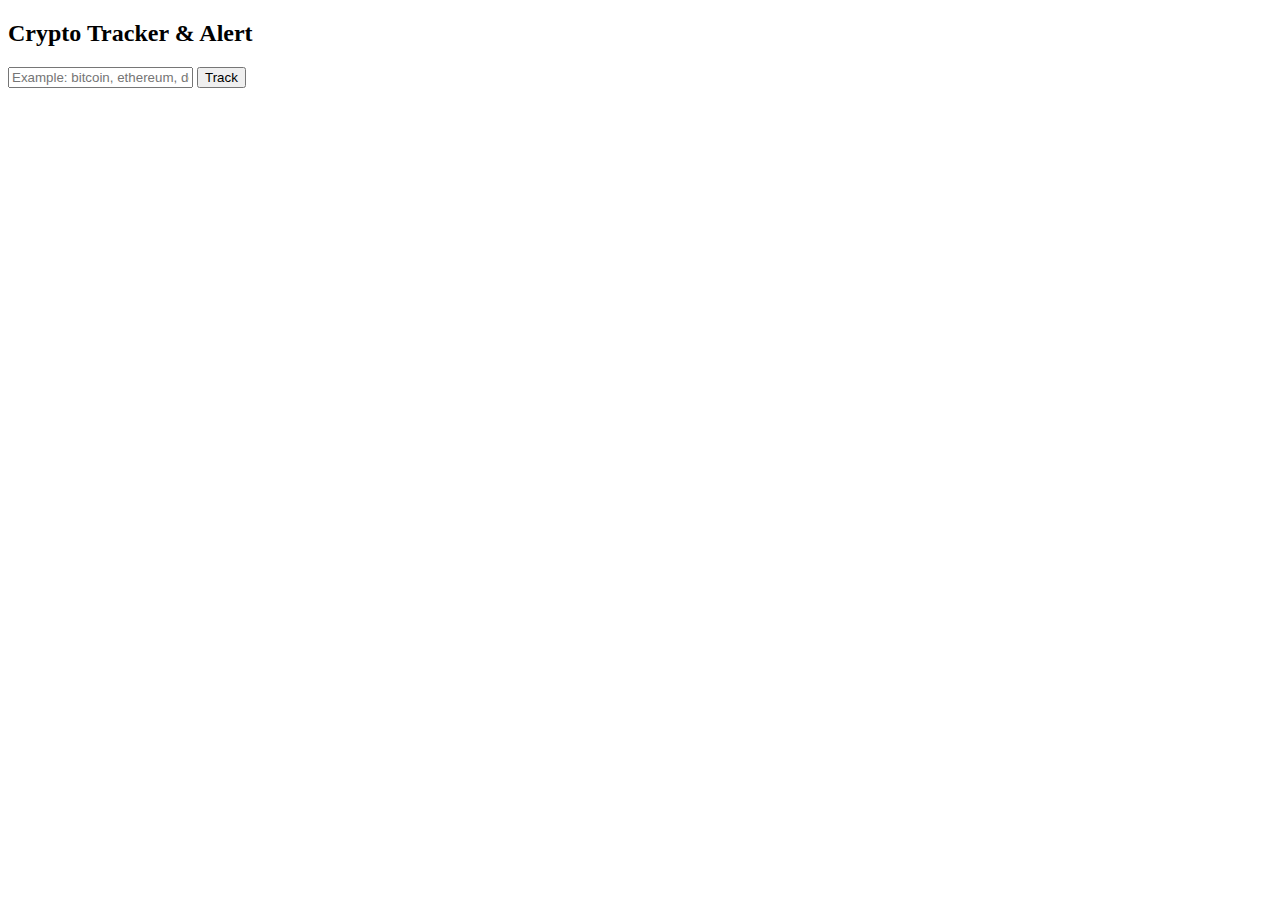
<file: src/main/resources/templates/index.html>
<!DOCTYPE html>
<html xmlns:th="http://www.thymeleaf.org">
<head>
    <meta charset="UTF-8">
    <meta name="viewport" content="width=device-width, initial-scale=1.0">
    <title>Crypto Tracker</title>

    <link rel="stylesheet" th:href="@{/css/style.css}">
</head>
<body>

<div class="container">
    <h2>Crypto Tracker & Alert</h2>

    <form action="/track" method="post">
        <input type="text" name="coins"
               placeholder="Example: bitcoin, ethereum, dogecoin"
               required>
        <button type="submit">Track</button>
    </form>
</div>

</body>
</html>
</file>
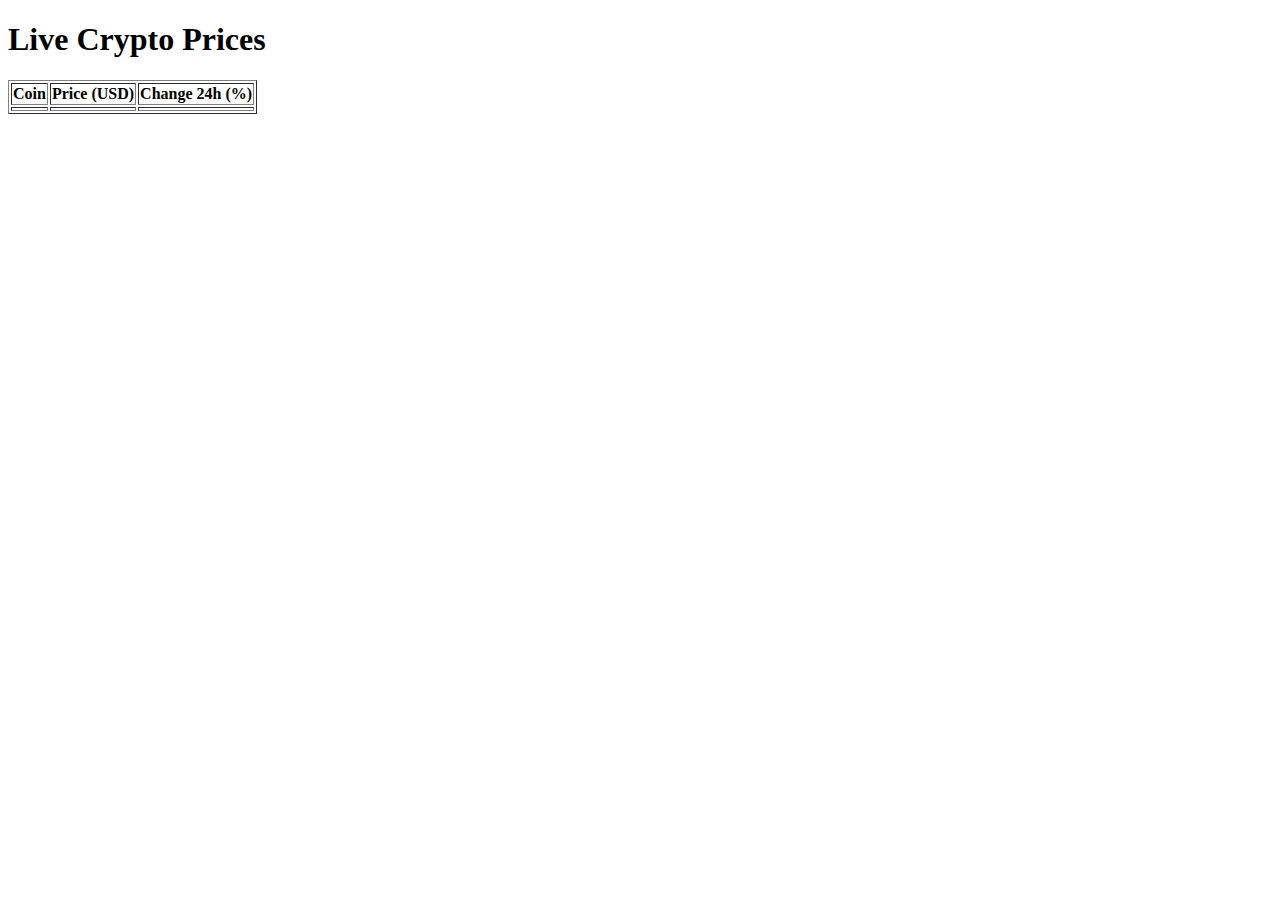
<file: src/main/resources/templates/result.html>
<!DOCTYPE html>
<html xmlns:th="http://www.thymeleaf.org">
<head>
    <meta charset="UTF-8">
    <title>Crypto Tracker - Result</title>

    <link rel="stylesheet" th:href="@{/css/style.css}">
</head>
<body>

<div class="container">
    <h1>Live Crypto Prices</h1>

    <table border="1">
        <thead>
        <tr>
            <th>Coin</th>
            <th>Price (USD)</th>
            <th>Change 24h (%)</th>
        </tr>
        </thead>

        <tbody>
        <tr th:each="coin : ${coins}">
            <td th:text="${coin.name}"></td>
            <td th:text="${coin.price}"></td>

            <td th:text="${coin.change24h}"
                th:classappend="${coin.change24h >= 0} ? 'positive' : 'negative'">
            </td>
        </tr>
        </tbody>
    </table>
</div>

</body>
</html>
</file>
